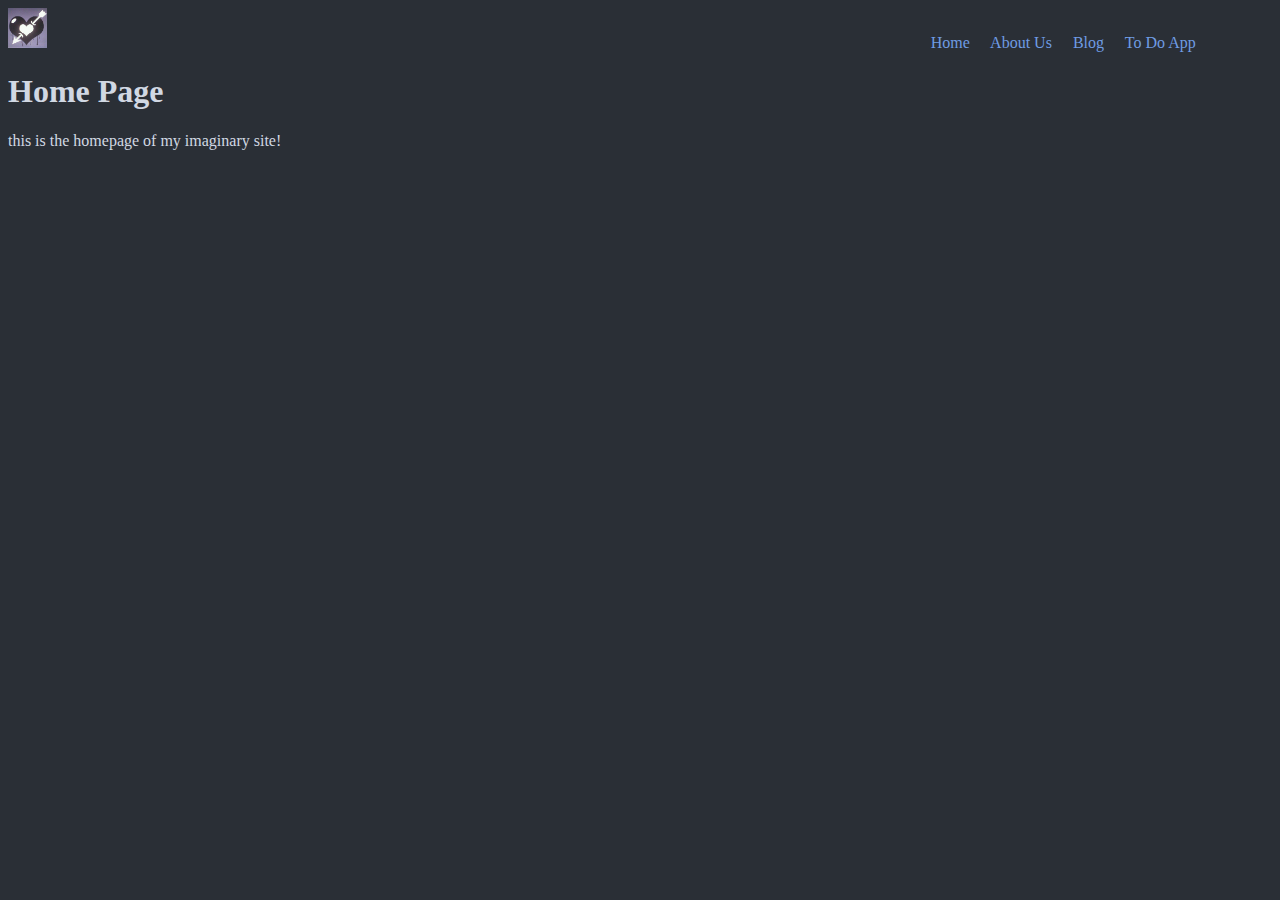
<file: index.html>
<!DOCTYPE html>
<html lang="en" dir="ltr">
  <head>
    <meta charset="utf-8">
    <link rel="stylesheet" href="/css/styles.css">
    <title>This is a Test</title>
  </head>
  <body>
    <header>
      <div class="logo">
        <img src="/Pictures/Profile Picture.jpg" alt="">

      </div>
      <div class="Top-nav">
        <a href="index.html">Home</a>
        <a href="About-us.html">About Us</a>
        <a href="blog.html">Blog</a>
        <a href="to-do.html">To Do App</a>

      </div>
    </header>
    <h1>Home Page</h1>
    <p>this is the homepage of my imaginary site!</p>


  </body>
</html>
</file>
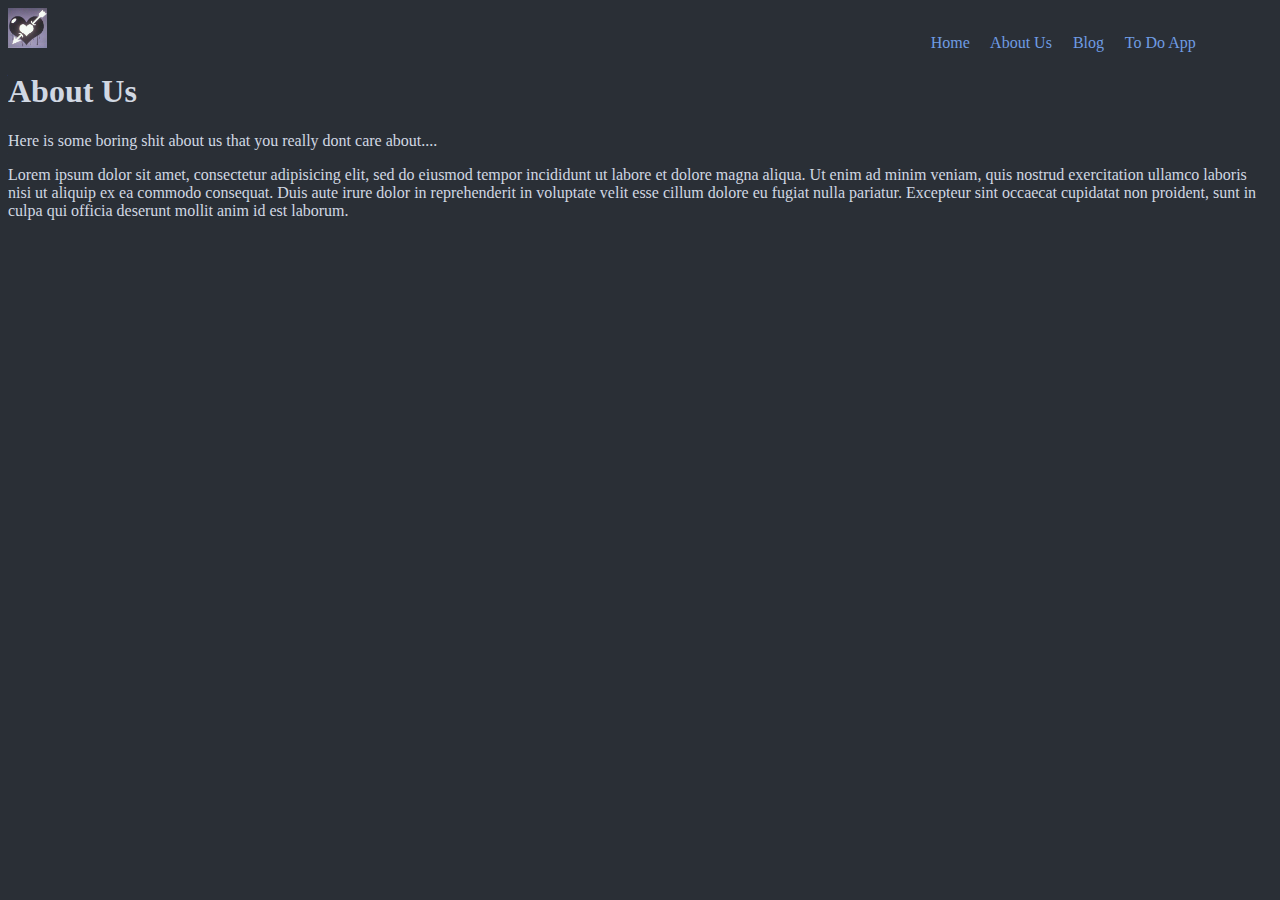
<file: About-us.html>
<!DOCTYPE html>
<html lang="en" dir="ltr">
  <head>
    <meta charset="utf-8">
    <link rel="stylesheet" href="/css/styles.css">
    <title>This is a Test</title>
  </head>
  <body>
    <header>
      <div class="logo">
        <img src="/Pictures/Profile Picture.jpg" alt="">

      </div>
      <div class="Top-nav">
        <a href="index.html">Home</a>
        <a href="About-us.html">About Us</a>
        <a href="blog.html">Blog</a>
        <a href="to-do.html">To Do App</a>

      </div>
    </header>
    <h1>About Us</h1>
    <p>Here is some boring shit about us that you really dont care about....</p>
    <p>Lorem ipsum dolor sit amet, consectetur adipisicing elit, sed do eiusmod tempor incididunt ut labore et dolore magna aliqua. Ut enim ad minim veniam, quis nostrud exercitation ullamco laboris nisi ut aliquip ex ea commodo consequat. Duis aute irure dolor in reprehenderit in voluptate velit esse cillum dolore eu fugiat nulla pariatur. Excepteur sint occaecat cupidatat non proident, sunt in culpa qui officia deserunt mollit anim id est laborum.</p>


  </body>
</html>
</file>
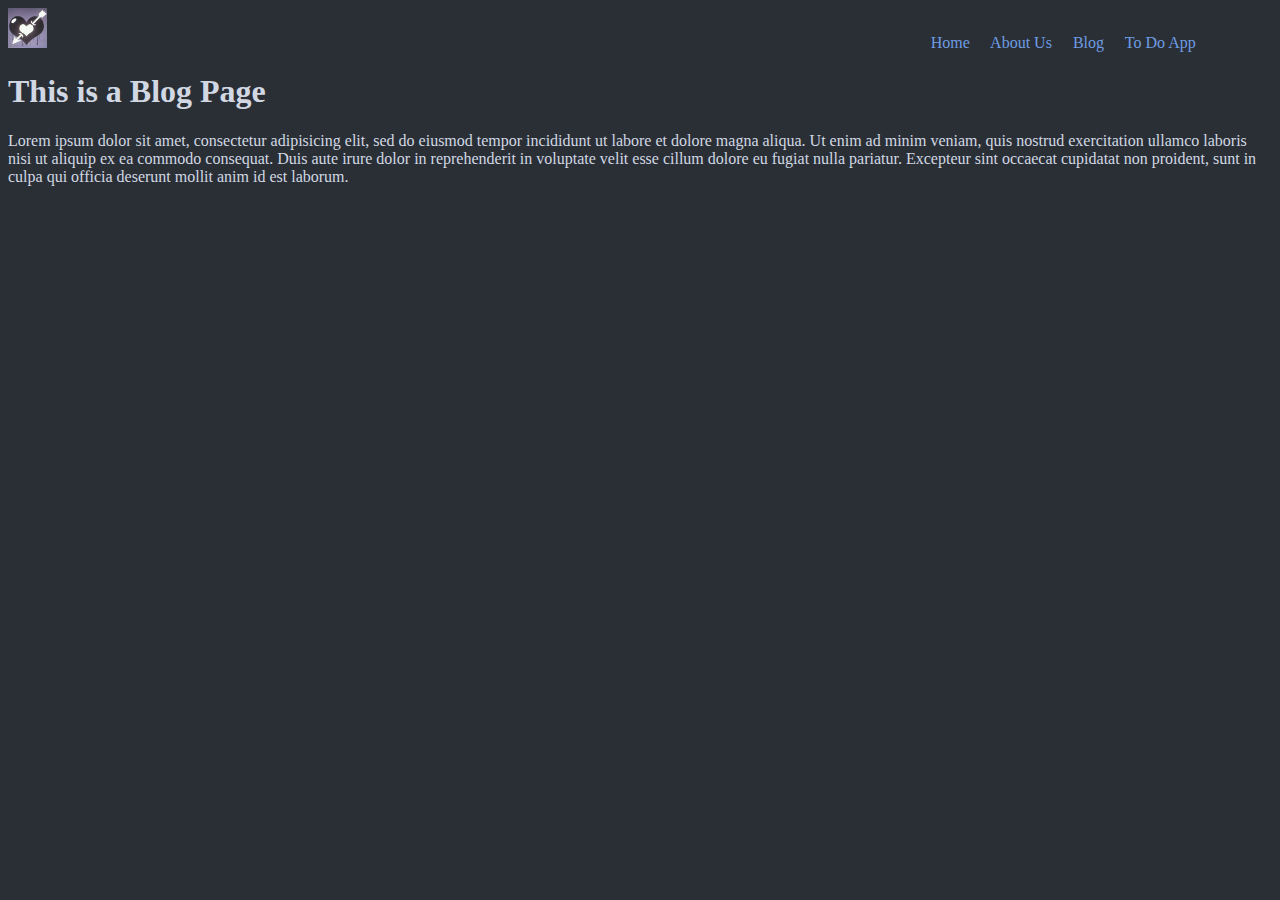
<file: blog.html>
<!DOCTYPE html>
<html lang="en" dir="ltr">
  <head>
    <meta charset="utf-8">
    <link rel="stylesheet" href="/css/styles.css">
    <title>This is a Test</title>
  </head>
  <body>
    <header>
      <div class="logo">
        <img src="/Pictures/Profile Picture.jpg" alt="">

      </div>
      <div class="Top-nav">
        <a href="index.html">Home</a>
        <a href="About-us.html">About Us</a>
        <a href="blog.html">Blog</a>
        <a href="to-do.html">To Do App</a>

      </div>
    </header>
    <h1>This is a Blog Page</h1>
    <p>Lorem ipsum dolor sit amet, consectetur adipisicing elit, sed do eiusmod tempor incididunt ut labore et dolore magna aliqua. Ut enim ad minim veniam, quis nostrud exercitation ullamco laboris nisi ut aliquip ex ea commodo consequat. Duis aute irure dolor in reprehenderit in voluptate velit esse cillum dolore eu fugiat nulla pariatur. Excepteur sint occaecat cupidatat non proident, sunt in culpa qui officia deserunt mollit anim id est laborum.</p>


  </body>
</html>
</file>
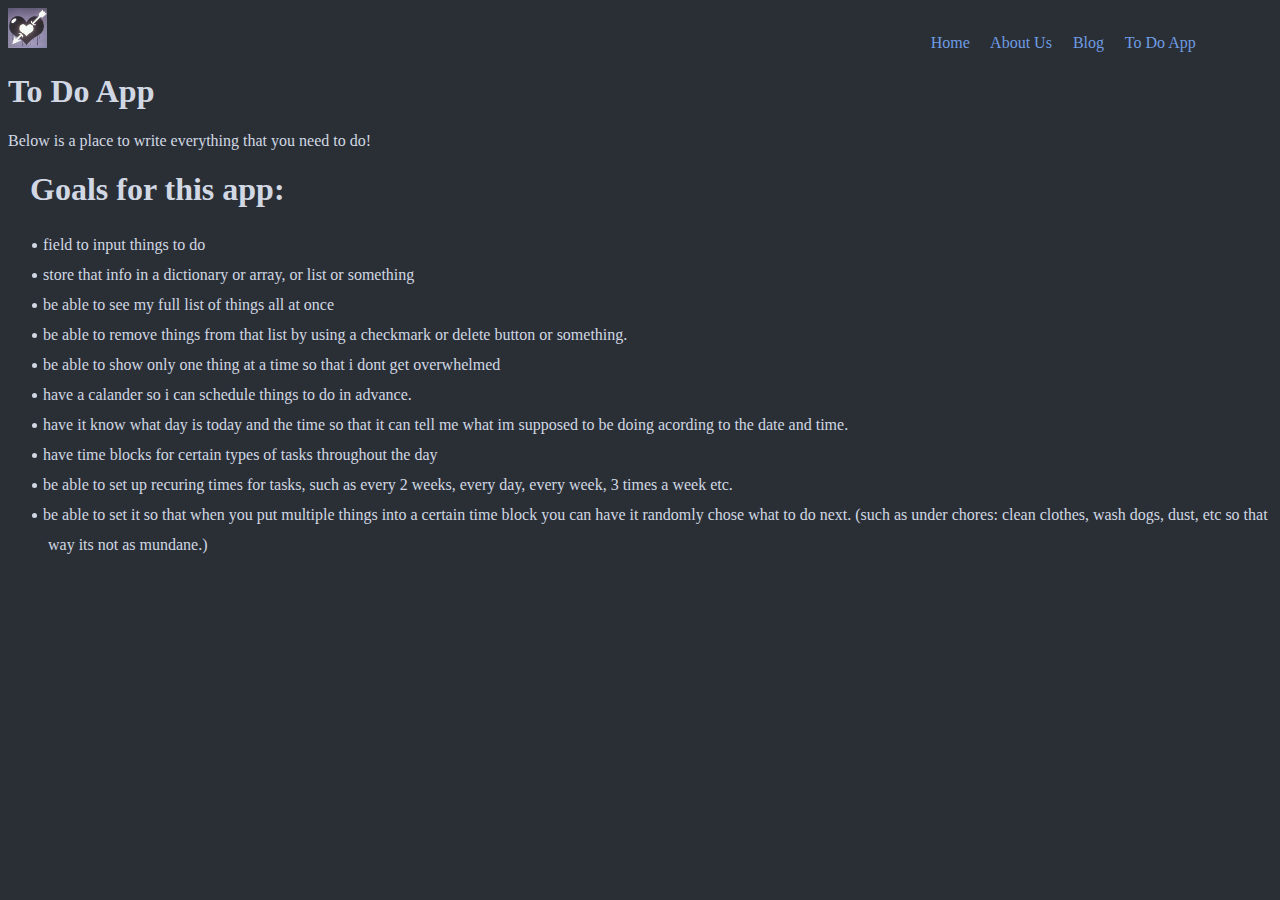
<file: to-do.html>
<!DOCTYPE html>
<html lang="en" dir="ltr">
  <head>
    <meta charset="utf-8">
    <link rel="stylesheet" href="/css/styles.css">
    <title>This is a Test</title>
  </head>
  <body>
    <header>
      <div class="logo">
        <img src="/Pictures/Profile Picture.jpg" alt="">

      </div>
      <div class="Top-nav">
        <a href="index.html">Home</a>
        <a href="About-us.html">About Us</a>
        <a href="blog.html">Blog</a>
        <a href="to-do.html">To Do App</a>

      </div>
    </header>
    <div class="body">
      <div class="intro">
        <h1>To Do App</h1>
        <p>Below is a place to write everything that you need to do!</p>
      </div>
    </div>
    <div class="goals">
      <h1>Goals for this app:</h1>
      <ul>
        <li>field to input things to do </li>
        <li>store that info in a dictionary or array, or list or something</li>
        <li>be able to see my full list of things all at once</li>
        <li>be able to remove things from that list by using a checkmark or delete button or something.</li>
        <li>be able to show only one thing at a time so that i dont get overwhelmed</li>
        <li>have a calander so i can schedule things to do in advance.</li>
        <li>have it know what day is today and the time so that it can tell me what im supposed to be doing acording to the date and time.</li>
        <li>have time blocks for certain types of tasks throughout the day</li>
        <li>be able to set up recuring times for tasks, such as every 2 weeks, every day, every week, 3 times a week etc. </li>
        <li>be able to set it so that when you put multiple things into a certain time block you can have it randomly chose what to do next. (such as under chores: clean clothes, wash dogs, dust, etc so that way its not as mundane.)</li>
      </ul>

    </div>




  </body>
</html>
</file>
<file: css/styles.css>
html{
  background-color: rgb(42, 47, 54);
}
p, h1, h2, h3, h4, h5, h6, li{
  color: rgb(209, 216, 227);
}
a{
  color: rgb(111, 156, 227);
}
.logo{
  display: inline-block;
  width: 50%;
}

.logo img{
  max-height: 40px;
  max-width: 40px;
}
.Top-nav{
  display: inline-block;
  text-align: right;
  width: 45%;
}
.Top-nav a{
  text-decoration: none;
  padding-right: 3%;
}
.goals ul{
  line-height: 30px;
  text-indent: -5px;
}
.goals h1{
  margin-left: 22px;
}
</file>
